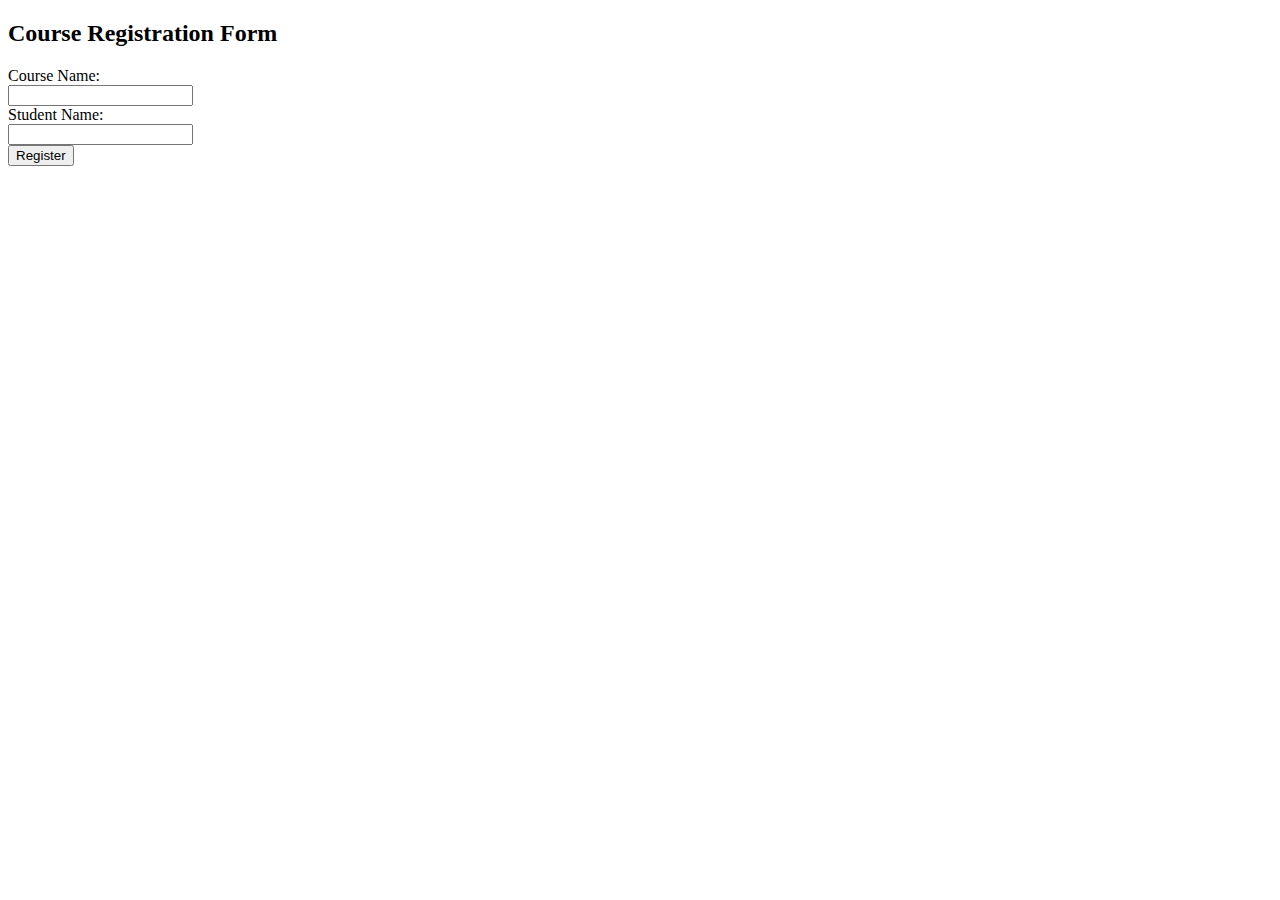
<file: course_registration.html>
<!DOCTYPE html>
<html lang="en">
<head>
    <meta charset="UTF-8">
    <meta http-equiv="X-UA-Compatible" content="IE=edge">
    <meta name="viewport" content="width=device-width, initial-scale=1.0">
    <title>Course Registration</title>
</head>
<body>
    <h2>Course Registration Form</h2>
    <form action="{{ url_for('register_course') }}" method="post">
        <label for="course_name">Course Name:</label><br>
        <input type="text" id="course_name" name="course_name"><br>

        <label for="student_name">Student Name:</label><br>
        <input type="text" id="student_name" name="student_name"><br>

        <input type="submit" value="Register">
    </form>
</body>
</html>
</file>
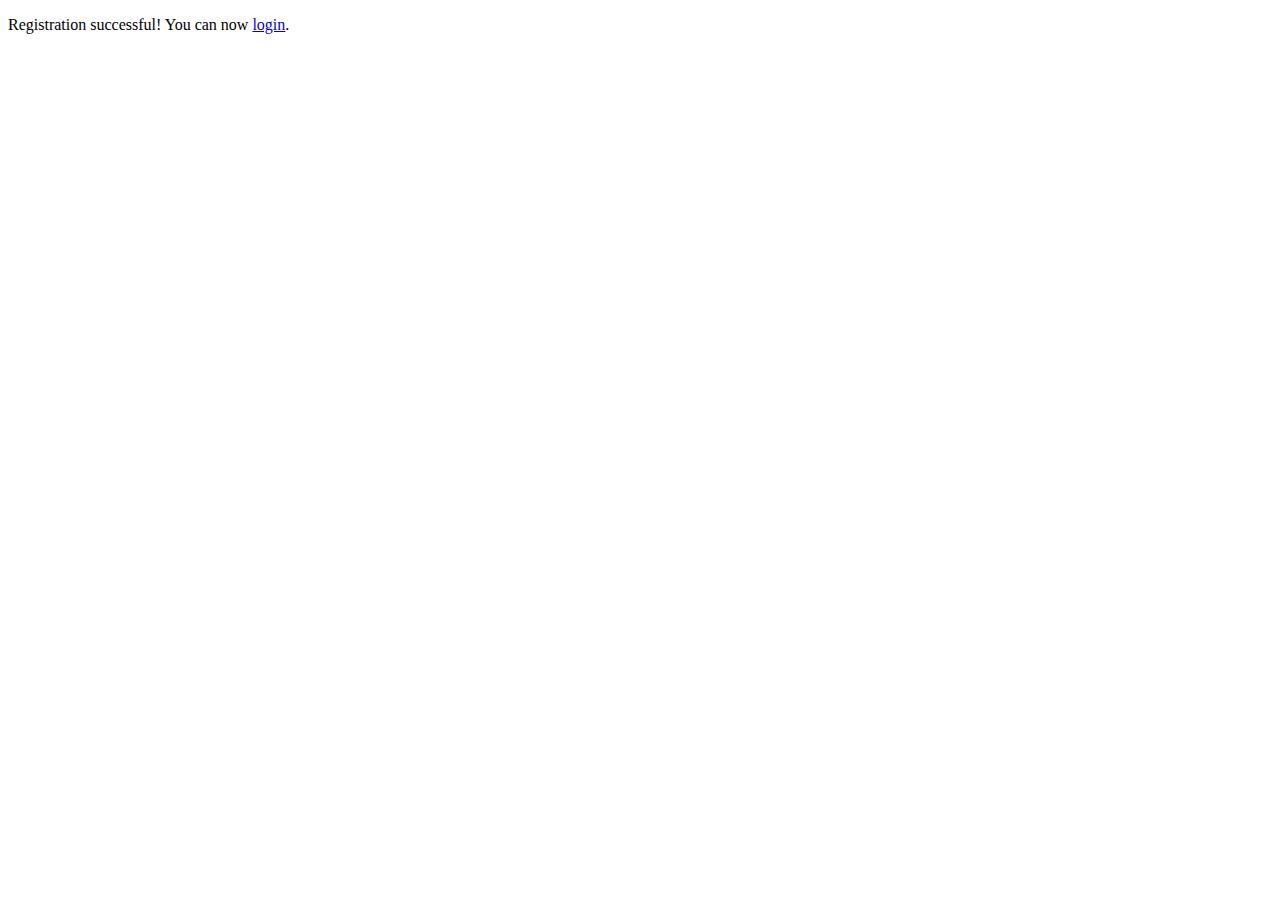
<file: registration_success.html>
<!DOCTYPE html>
<html lang="en">
<head>
    <meta charset="UTF-8">
    <meta name="viewport" content="width=device-width, initial-scale=1.0">
    <title>Registration Success</title>
</head>
<body>
    <p>Registration successful! You can now <a href="{{ url_for('login') }}">login</a>.</p>
</body>
</html>
</file>
